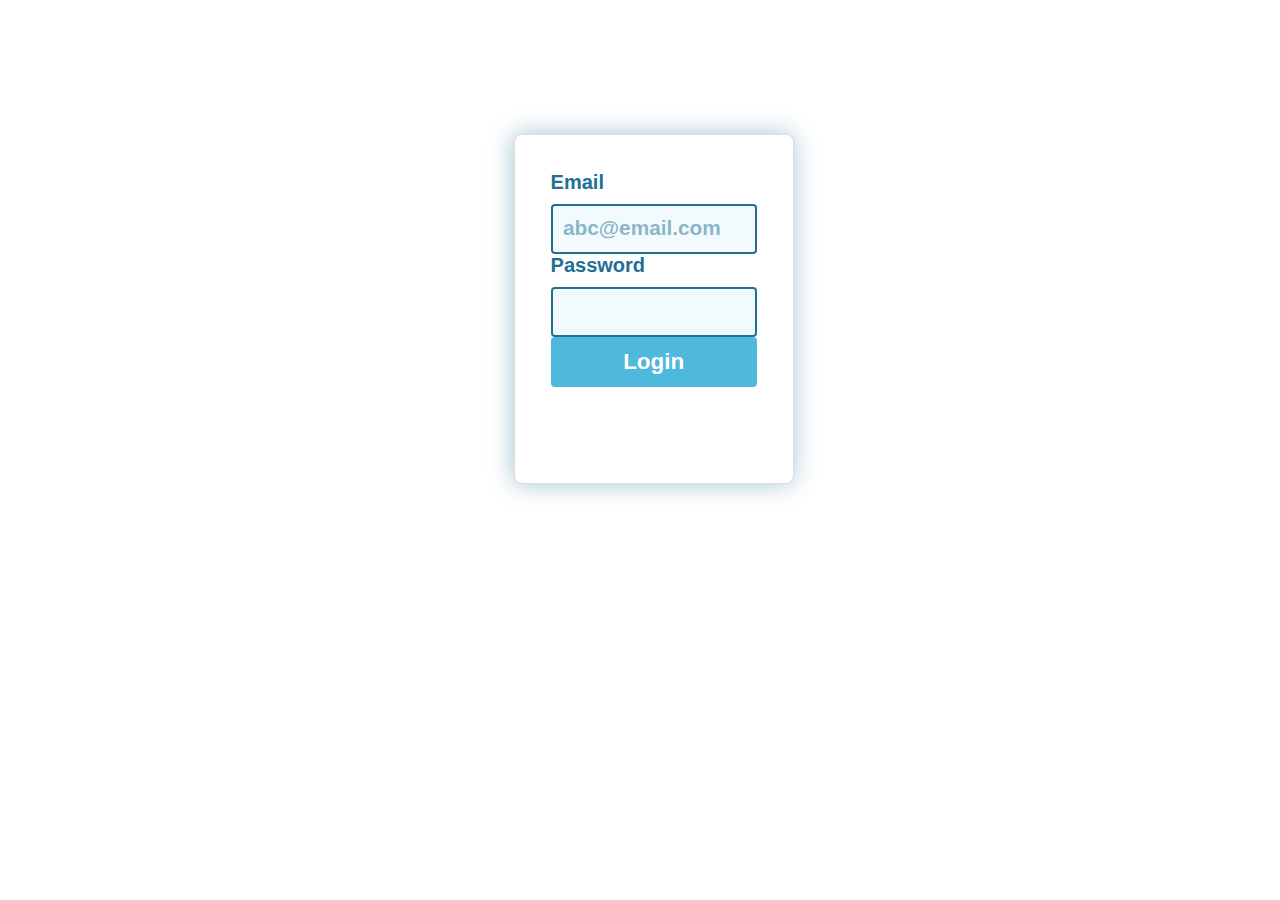
<file: Login2/login.html>
<!DOCTYPE html>
<html lang="pt-BR">

<head>
    <meta charset="UTF-8">
    <meta name="viewport" content="width=device-width, initial-scale=1.0">
    <title>Document</title>
    <link rel="stylesheet" href="css/csslogin.css">
</head>

<body>
    <div class="container">
        <form action="" class="form">
            <div class="Email">
                <label for="Email">Email</label>
                <input placeholder="abc@email.com" id="email" type="email">
            </div>
            <div class="password">
                <label for="password">Password</label>
                <input id="password" type="password">
            </div>
            <div class="Group">
                <button class="btn" onclick="verificar()">Login</button>
            </div>
    </div>
    </form>
</body>
<script src="js/login.js"></script>

</html>
</file>
<file: Login2/css/csslogin.css>
.container{
  padding-left: 40%;
  padding-top: 10%;
}

.form {
  display: flex;
  flex-direction: column;
  width: 280px;
  height: 350px;
  background-color: #FFF;
  margin: 0;
  box-shadow: -1px 0px 25px 0px #21719369;
  padding: 2.25em;
  box-sizing: border-box;
  border: solid 1px #DDD;
  border-radius: 0.5em;
  font-family: sans-serif;
  font-size: 16px;
  font-weight: 400;
}

.form .Group {
  margin-bottom: 2em;
}

.form label {
  margin: 0 0 10px;
  display: block;
  font-size: 1.25em;
  color: #217093;
  font-weight: 600;
  font-family: inherit;
}

.form input {
  padding: 0.3em 0.5em 0.4em;
  background-color: #f3fafd;
  border: solid 2px #217093;
  border-radius: 4px;
  box-sizing: border-box;
  width: 100%;
  height: 50px;
  font-size: 1.3em;
  color: #353538;
  font-weight: 600;
  font-family: inherit;
  transition: box-shadow 0.2s linear, border-color 0.25s ease-out;
}

.form input:focus {
  outline: none;
  box-shadow: 0px 2px 10px rgba(0, 0, 0, 0.1);
  background-color: #edf8fc;
  border: solid 2px #4eb8dd;
}

.form input::placeholder {
  color: #21719383;
}

.form .btn {
  margin: 0;
  padding: 0.5em;
  background-color: #4eb8dd;
  border: none;
  border-radius: 4px;
  box-sizing: border-box;
  box-shadow: none;
  width: 100%;
  height: 50px;
  font-size: 1.4em;
  color: #FFF;
  font-weight: 600;
  font-family: inherit;
  transition: transforme 0.1s ease-in-out, background-color 0.2s ease-out;
}

.form .btn:hover {
  cursor: pointer;
  background-color: #217093;
}

.form .btn:active {
  transform: scale(0.98);
}
</file>
